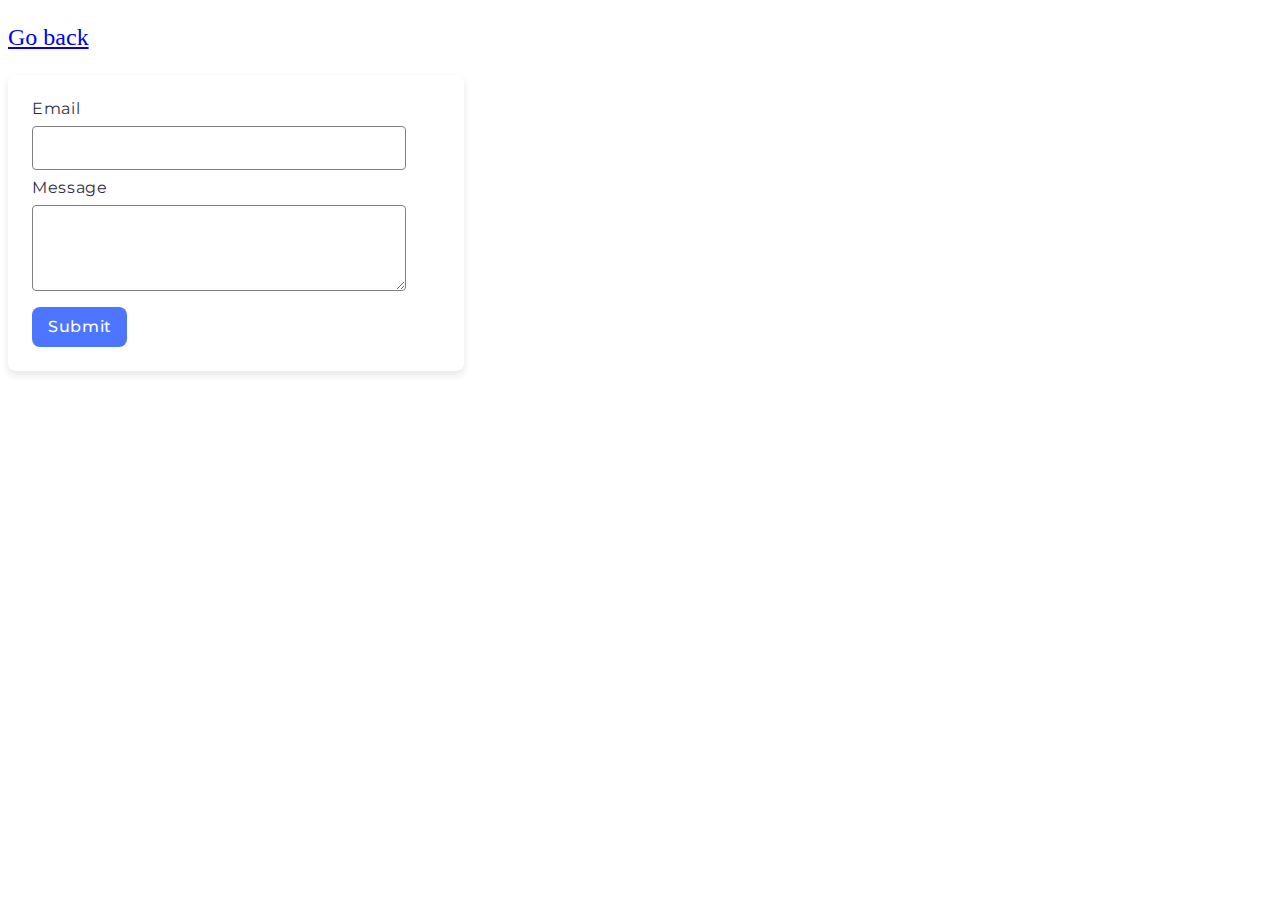
<file: src/2-form.html>
<!DOCTYPE html>
<html lang="en">
  <head>
    <meta charset="UTF-8" />
    <meta name="viewport" content="width=device-width, initial-scale=1.0" />
    <title>Document</title>
    <link rel="stylesheet" href="./css/styles.css" />
  </head>
  <body>
    <p>
      <a href="./index.html">Go back</a>
    </p>
    <form class="feedback-form" autocomplete="off">
      <label>
        Email
        <input type="email" name="email" autofocus />
      </label>
      <label>
        Message
        <textarea name="message" rows="8"></textarea>
      </label>
      <button type="submit">Submit</button>
    </form>
    <script src="./js/2-form.js" type="module"></script>
  </body>
</html>
</file>
<file: src/css/styles.css>
html {
  scroll-behavior: smooth;
}

.list {
  list-style-type: disc;
  display: flex;
  flex-direction: column;
  gap: 8px;
  font-size: 24px;
}

p {
  font-size: 24px;
}

.gallery {
  display: flex;
  justify-content: center;
  flex-wrap: wrap;
  padding: 0;
  margin: 24px 0;
  gap: 24px;
}

.gallery-item {
  list-style-type: none;
  flex-basis: calc((100% - 48px) / 3);
  box-sizing: border-box;
}

.gallery-image:hover {
  transform: scale(1.05);
}

.gallery-image {
  width: 100%;
  height: auto;
  object-fit: cover;
  border-radius: 8px;
  transition: transform 0.9s ease;
  box-shadow: 0 8px 16px rgba(0, 0, 0, 0.2);
}

.simple-lightbox img {
  border-radius: 8px;
}

.container {
  border-radius: 8px;
  padding: 24px;
  max-width: 408px;
  background-color: #fff;
  box-shadow: 0 4px 8px rgba(0, 0, 0, 0.1);
}

.feedback-form {
  display: flex;
  flex-direction: column;
  max-width: 360px;
  gap: 8px;
}

label {
  display: flex;
  flex-direction: column;
  font-family: 'Montserrat', sans-serif;
  font-size: 16px;
  letter-spacing: 0.04em;
  color: #2e2f42;
}

input {
  margin-top: 8px;
  border: 1px solid #808080;
  border-radius: 4px;
  width: 360px;
  height: 40px;
  font-family: 'Montserrat', sans-serif;
  padding-left: 10px;
  outline: none;
}

textarea {
  outline: none;
  padding-left: 10px;
  border: 1px solid #808080;
  border-radius: 4px;
  width: 360px;
  height: 80px;
  margin-top: 8px;
  font-family: 'Montserrat', sans-serif;
}

button {
  font-family: 'Montserrat', sans-serif;
  border-radius: 8px;
  padding: 8px 16px;
  width: 95px;
  height: 40px;
  background: #4e75ff;
  border: none;
  font-weight: 500;
  font-size: 16px;
  line-height: 150%;
  letter-spacing: 0.04em;
  color: #fff;
  margin-top: 8px;
}
</file>
